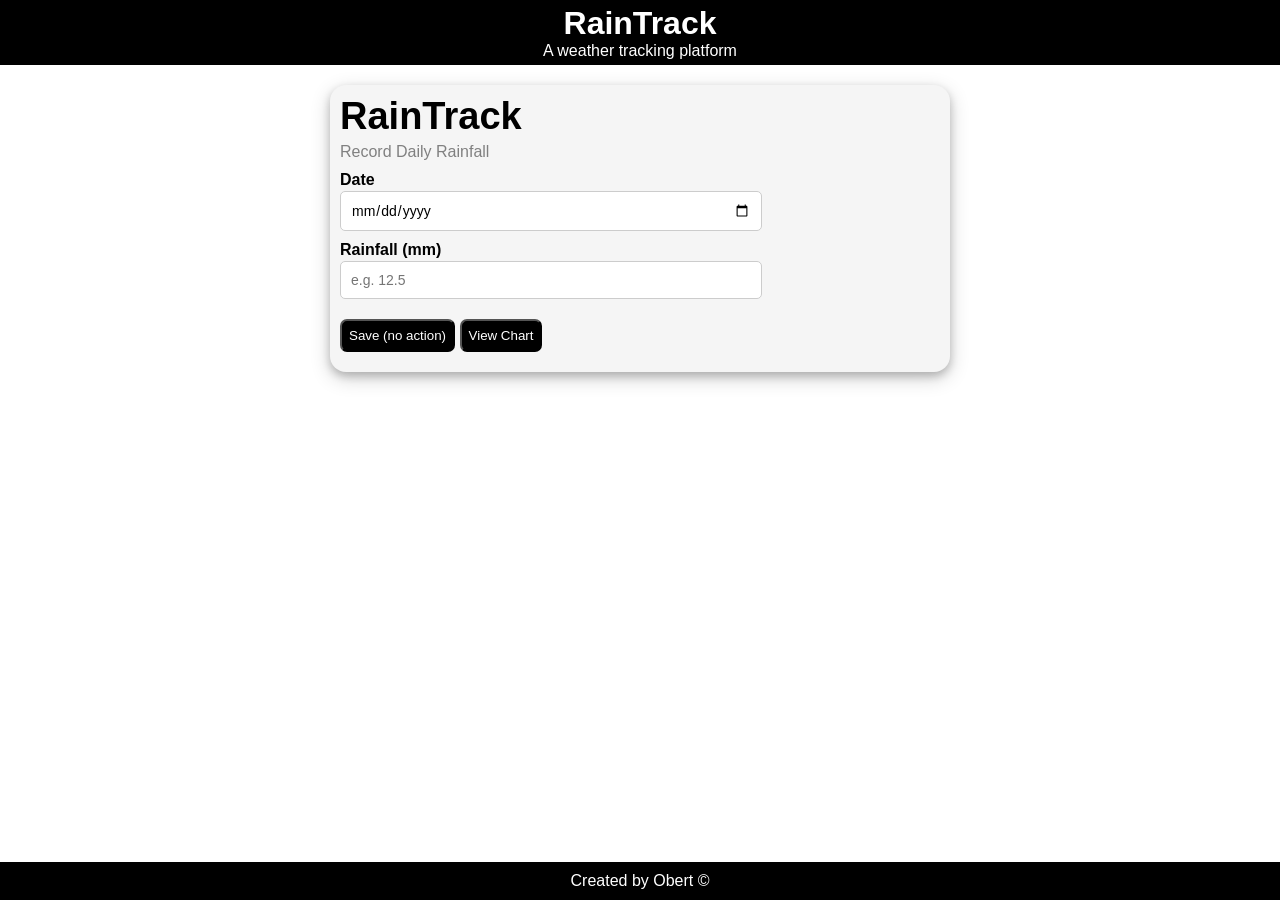
<file: phase1/index.html>
<!DOCTYPE html>
<html lang="en">
<head>
    <meta charset="UTF-8">
    <meta name="viewport" content="width=device-width, initial-scale=1.0">
    <link rel="stylesheet" href="styles.css">
    <title>Home</title>
</head>
<body>
    <header class="header">
        <h1>RainTrack</h1>
        <p>A weather tracking platform</p>
    </header>

    <main class="container">
        <h2>RainTrack</h2>
        <p>Record Daily Rainfall</p>

        <div class="form">
            <div class="box">
                <label for="date">Date</label> <br>
                <input type="date" id="date" name="datePicker" placeholder="yyyy/mm/dd">
            </div>
            
            <div class="box">
                <label for="rainfall_label">Rainfall (mm)</label> <br>
                <input type="number" id="rainfall" name="rainfall" placeholder="e.g. 12.5"> <br>
            </div>
           
            <div class="box">
                <button>Save (no action)</button>
                <a href="chart.html">
                    <button>View Chart</button>
                </a>
                
            </div>
            
        </div>    
    </main>

    <footer>
        <p>Created by Obert &copy;</p>
    </footer>
</body>
</html>
</file>
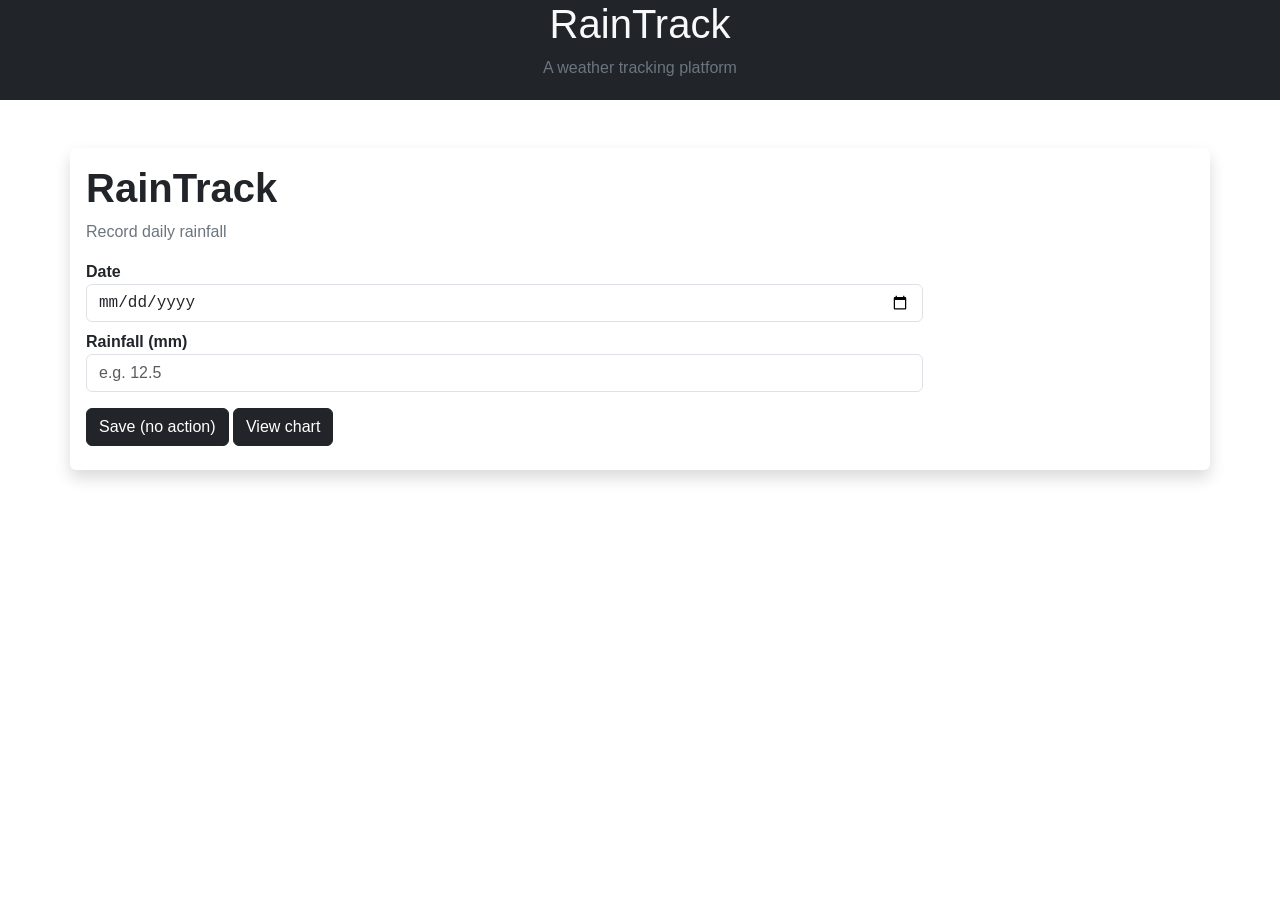
<file: phase2/index.html>
<!doctype html>
<html lang="en">
  <head>
    <meta charset="UTF-8" />
    <meta name="viewport" content="width=device-width, initial-scale=1.0" />
    <title>Home</title>

    <link
      href="https://cdn.jsdelivr.net/npm/bootstrap@5.3.3/dist/css/bootstrap.min.css"
      rel="stylesheet"
    />
    <link rel="stylesheet" href="styles.css" />
  </head>
  <body>
    <nav class="container-fluid bg-dark">
      <div class="container-fluid text-center bg-dark ">
        <h1 class="text-light">RainTrack</h1>
      </div>
      <div class="container-fluid text-center mt-0">
        <p class="text-secondary pb-1">A weather tracking platform</p>
      </div>
    </nav>

    <div class="container-md mt-5 shadow p-3 mb-5 bg-body rounded pe-2">
      <h2 class="mb-2 fw-bold fs-1">RainTrack</h2>
      <p class="text-secondary">Record daily rainfall</p>
      <form id="form ">
        <label for="date" class="fw-bold">Date</label>
        <input
          type="date"
          name="rainfallDate"
          placeholder="yyyy / mm / dd"
          class="form-control w-75 mb-2 font-monospace"
        />

        <label class="fw-bold" for="rainfall">Rainfall (mm)</label>
        <input
          type="number"
          name="rainfall"
          id="password"
          class="form-control mb-2 w-75"
          placeholder="e.g. 12.5"
        />

        <button class="btn btn-dark mt-2 mb-2">Save (no action)</button>
        <a href="chart.html"><button class="btn btn-dark mt-2 mb-2" type="button">View chart</button></a>
      </form>
    </div>


  
  </body>
</html>
</file>
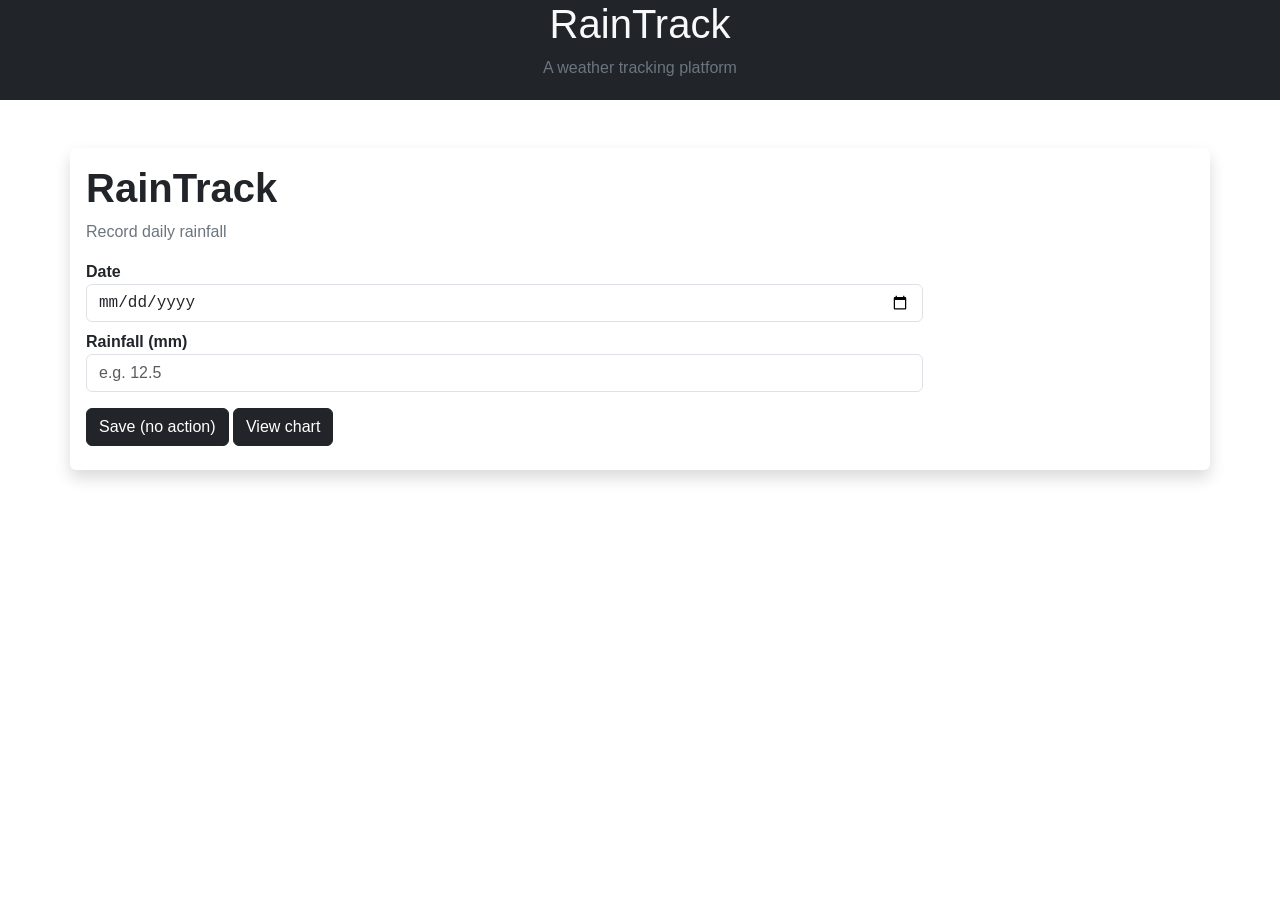
<file: phase3/index.html>
<!doctype html>
<html lang="en">
  <head>
    <meta charset="UTF-8" />
    <meta name="viewport" content="width=device-width, initial-scale=1.0" />
    <title>Home</title>

    <link
      href="https://cdn.jsdelivr.net/npm/bootstrap@5.3.3/dist/css/bootstrap.min.css"
      rel="stylesheet"
    />
    <link rel="stylesheet" href="styles.css" />
  </head>
  <body>
    <nav class="container-fluid bg-dark">
      <div class="container-fluid text-center bg-dark ">
        <h1 class="text-light">RainTrack</h1>
      </div>
      <div class="container-fluid text-center mt-0">
        <p class="text-secondary pb-1">A weather tracking platform</p>
      </div>
    </nav>

    <div class="container-md mt-5 shadow p-3 mb-5 bg-body rounded pe-2">
      <h2 class="mb-2 fw-bold fs-1">RainTrack</h2>
      <p class="text-secondary">Record daily rainfall</p>
      <form id="form ">
        <label for="date" class="fw-bold">Date</label>
        <input
          type="date"
          name="rainfallDate"
          placeholder="yyyy / mm / dd"
          class="form-control w-75 mb-2 font-monospace"
        />

        <label class="fw-bold" for="rainfall">Rainfall (mm)</label>
        <input
          type="number"
          name="rainfall"
          id="password"
          class="form-control mb-2 w-75"
          placeholder="e.g. 12.5"
        />

        <button class="btn btn-dark mt-2 mb-2">Save (no action)</button>
        <a href="chart.html"><button class="btn btn-dark mt-2 mb-2" type="button">View chart</button></a>
      </form>
    </div>
  </body>
</html>
</file>
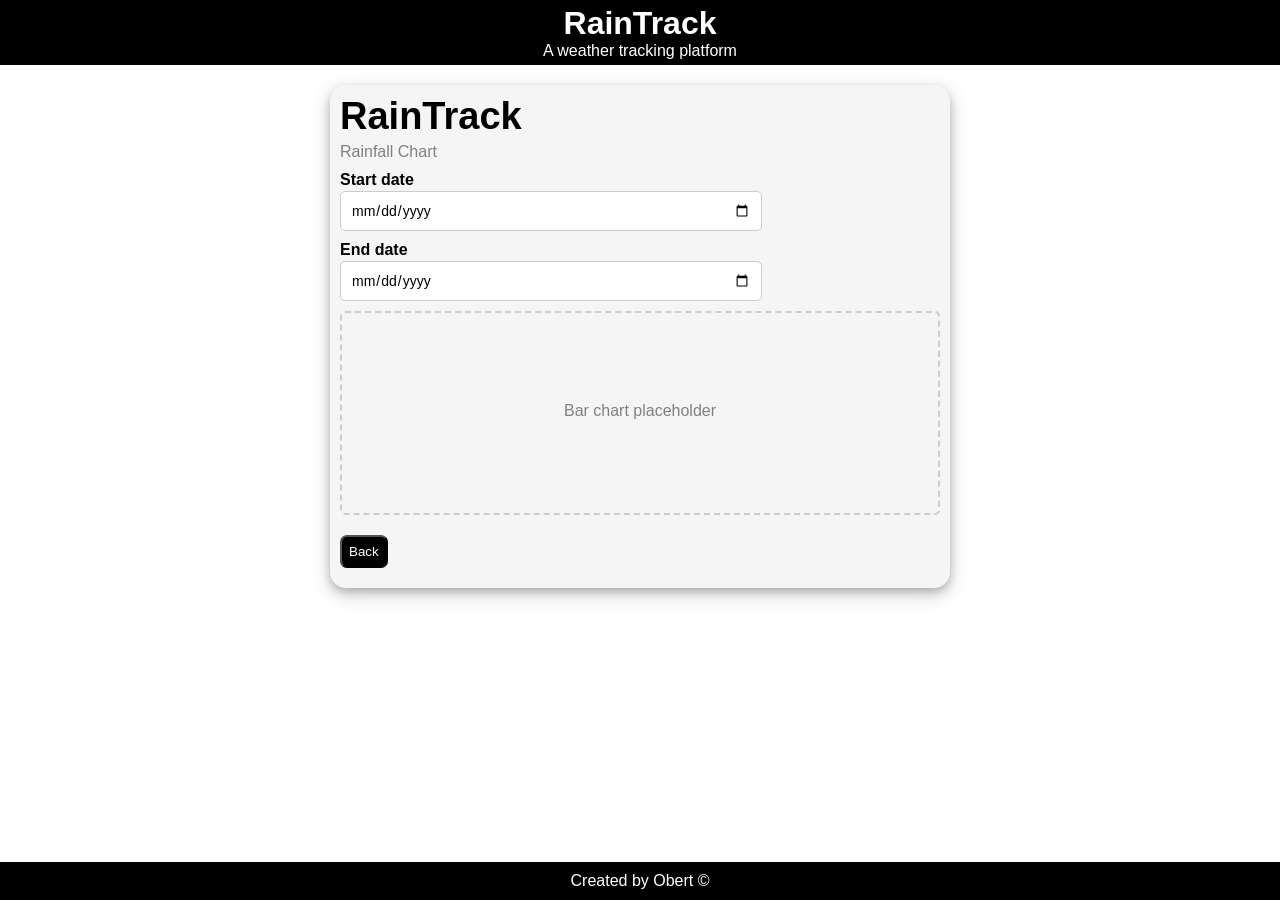
<file: phase1/chart.html>
<!DOCTYPE html>
<html lang="en">
<head>
    <meta charset="UTF-8">
    <meta name="viewport" content="width=device-width, initial-scale=1.0">
    <link rel="stylesheet" href="styles.css">
    <title>Chart</title>
</head>
<body>
    <header class="header">
        <h1>RainTrack</h1>
        <p>A weather tracking platform</p>
    </header>

    <main class="container">
        <h2>RainTrack</h2>
        <p>Rainfall Chart</p>

        <div class="form">
            <div class="box">
                <label for="start_date">Start date</label> <br>
                <input type="date" id="end_date" name="datePicker">
            </div>
            
            <div class="box">
                <label for="end_date">End date</label> <br>
                <input type="date" id="date" name="datePicker">
            </div>
           
            <div class="chart-placeholder">
                <p>Bar chart placeholder</p>
            </div>

            <div class="box">  
                <a href="index.html">
                    <button>Back</button>
                </a>  
                
            </div>
            
            
        </div>    
    </main>

    <footer>
        <p>Created by Obert &copy;</p>
    </footer>
</body>
</html>
</file>
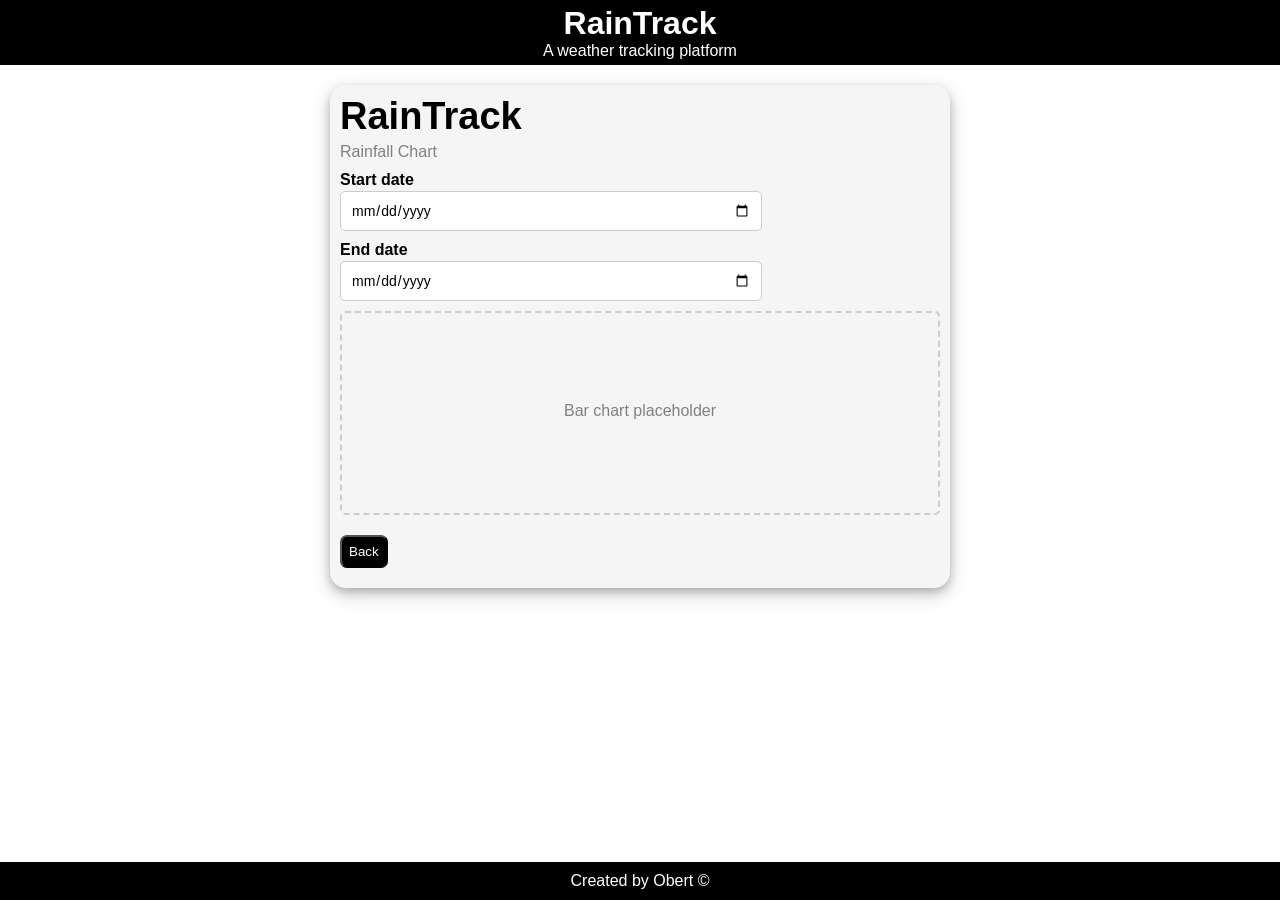
<file: phase2/chart.html>
<!DOCTYPE html>
<html lang="en">
<head>
    <meta charset="UTF-8">
    <meta name="viewport" content="width=device-width, initial-scale=1.0">
    <link rel="stylesheet" href="styles.css">
    <title>Chart</title>
</head>
<body>
    <header class="header">
        <h1>RainTrack</h1>
        <p>A weather tracking platform</p>
    </header>

    <main class="container">
        <h2>RainTrack</h2>
        <p>Rainfall Chart</p>

        <div class="form">
            <div class="box">
                <label for="start_date">Start date</label> <br>
                <input type="date" id="end_date" name="datePicker">
            </div>
            
            <div class="box">
                <label for="end_date">End date</label> <br>
                <input type="date" id="date" name="datePicker">
            </div>
           
            <div class="chart-placeholder">
                <p>Bar chart placeholder</p>
            </div>

            <div class="box">  
                <a href="index.html">
                    <button>Back</button>
                </a>  
                
            </div>
            
            
        </div>    
    </main>

    <footer>
        <p>Created by Obert &copy;</p>
    </footer>
</body>
</html>
</file>
<file: phase1/styles.css>
* {
    margin: 0;
    padding: 0;
    font-family: Arial, Helvetica, sans-serif;
}


header{
    background-color: black;
    border: 10px medium black;
    text-align: center;
    padding: 5px 0px;
    color: white;
    width: 100%;

}

body{
    display: flex;
    flex-direction: column;
    align-items: center; 
    min-height: 100vh;
}
main h2{
    font: bolder;
    font-size: 38px;
    margin-bottom: 5px;
}

main p{
    margin-bottom: 5px;
    color: grey;
}
.container{
    margin: 20px auto;
    max-width: 90%;
    background-color: whitesmoke;
    padding: 10px;  
    width: 600px;
    border-radius: 1em;
    
    box-shadow: 0 4px 8px 0 rgba(0, 0, 0, 0.2), 0 6px 20px 0 rgba(0, 0, 0, 0.19);  
}

.box{
    width: 80%;
    margin: 10px 0px;
}
.box input{
    width: 400px;
    margin-top: 2px;
    border: 1px solid #ccc;
    border-radius: 5px;
    padding: 10px 10px;
    font-size: 14px;


}
.box label{
    font-weight: bold;
}
.box button{
    margin-top: 10px;
    background-color: black;
    color: white;
    padding: 7px;
    border-radius: 7px;
}

footer{
    background-color: black;
    color: white;
    margin-top: auto;
    margin-bottom: 0;
    text-align: center;
    padding: 10px 0px;
    width: 100%;
}


.chart-placeholder{ 
    height: 200px;
    align-content: center;
    text-align: center;
    border: 2px dashed #ccc;
    border-radius: 5px;
}
</file>
<file: phase2/styles.css>
* {
    margin: 0;
    padding: 0;
    font-family: Arial, Helvetica, sans-serif;
}


header{
    background-color: black;
    border: 10px medium black;
    text-align: center;
    padding: 5px 0px;
    color: white;
    width: 100%;

}

body{
    display: flex;
    flex-direction: column;
    align-items: center; 
    min-height: 100vh;
}
main h2{
    font: bolder;
    font-size: 38px;
    margin-bottom: 5px;
}

main p{
    margin-bottom: 5px;
    color: grey;
}
.container{
    margin: 20px auto;
    max-width: 90%;
    background-color: whitesmoke;
    padding: 10px;  
    width: 600px;
    border-radius: 1em;
    
    box-shadow: 0 4px 8px 0 rgba(0, 0, 0, 0.2), 0 6px 20px 0 rgba(0, 0, 0, 0.19);  
}

.box{
    width: 80%;
    margin: 10px 0px;
}
.box input{
    width: 400px;
    margin-top: 2px;
    border: 1px solid #ccc;
    border-radius: 5px;
    padding: 10px 10px;
    font-size: 14px;


}
.box label{
    font-weight: bold;
}
.box button{
    margin-top: 10px;
    background-color: black;
    color: white;
    padding: 7px;
    border-radius: 7px;
}

footer{
    background-color: black;
    color: white;
    margin-top: auto;
    margin-bottom: 0;
    text-align: center;
    padding: 10px 0px;
    width: 100%;
}


.chart-placeholder{ 
    height: 200px;
    align-content: center;
    text-align: center;
    border: 2px dashed #ccc;
    border-radius: 5px;
}
</file>
<file: phase3/styles.css>
* {
    margin: 0;
    padding: 0;
    font-family: Arial, Helvetica, sans-serif;
}


header{
    background-color: black;
    border: 10px medium black;
    text-align: center;
    padding: 5px 0px;
    color: white;
    width: 100%;

}

body{
    display: flex;
    flex-direction: column;
    align-items: center; 
    min-height: 100vh;
}
main h2{
    font: bolder;
    font-size: 38px;
    margin-bottom: 5px;
}

main p{
    margin-bottom: 5px;
    color: grey;
}
.container{
    margin: 20px auto;
    max-width: 90%;
    background-color: whitesmoke;
    padding: 10px;  
    width: 600px;
    border-radius: 1em;
    
    box-shadow: 0 4px 8px 0 rgba(0, 0, 0, 0.2), 0 6px 20px 0 rgba(0, 0, 0, 0.19);  
}

.box{
    width: 80%;
    margin: 10px 0px;
}
.box input{
    width: 400px;
    margin-top: 2px;
    border: 1px solid #ccc;
    border-radius: 5px;
    padding: 10px 10px;
    font-size: 14px;


}
.box label{
    font-weight: bold;
}
.box button{
    margin-top: 10px;
    background-color: black;
    color: white;
    padding: 7px;
    border-radius: 7px;
}

footer{
    background-color: black;
    color: white;
    margin-top: auto;
    margin-bottom: 0;
    text-align: center;
    padding: 10px 0px;
    width: 100%;
}


.chart-placeholder{ 
    height: 200px;
    align-content: center;
    text-align: center;
    border: 2px dashed #ccc;
    border-radius: 5px;
}
</file>
